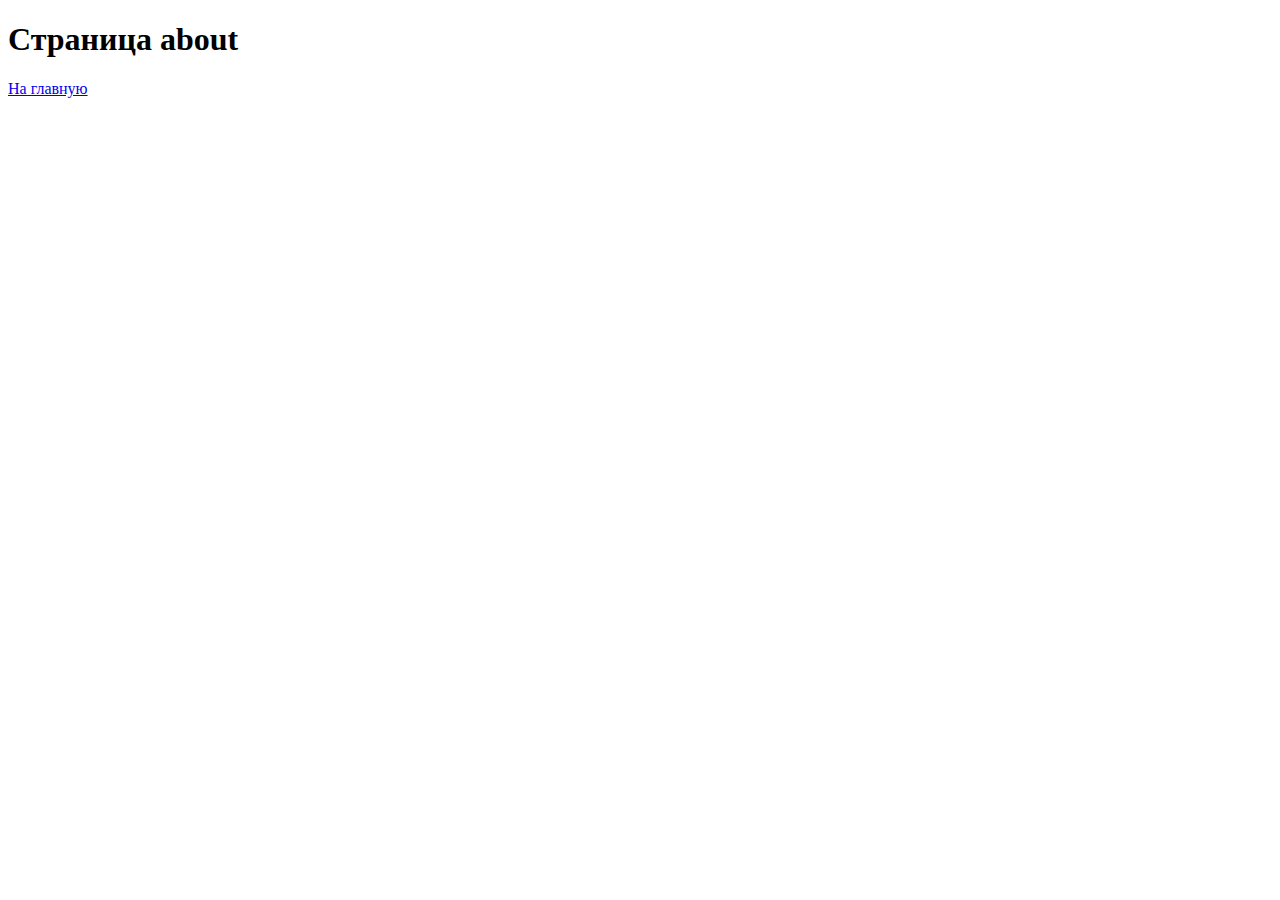
<file: about.html>
<!DOCTYPE html>

<html lang="ru">
    
    <head>
        <meta charset="utf-8">
        <title>Страница about</title>
    </head>

    <body>

        <h1>Страница about</h1>

        <a href="../Main.html">На главную</a>

    </body>
</html>
</file>
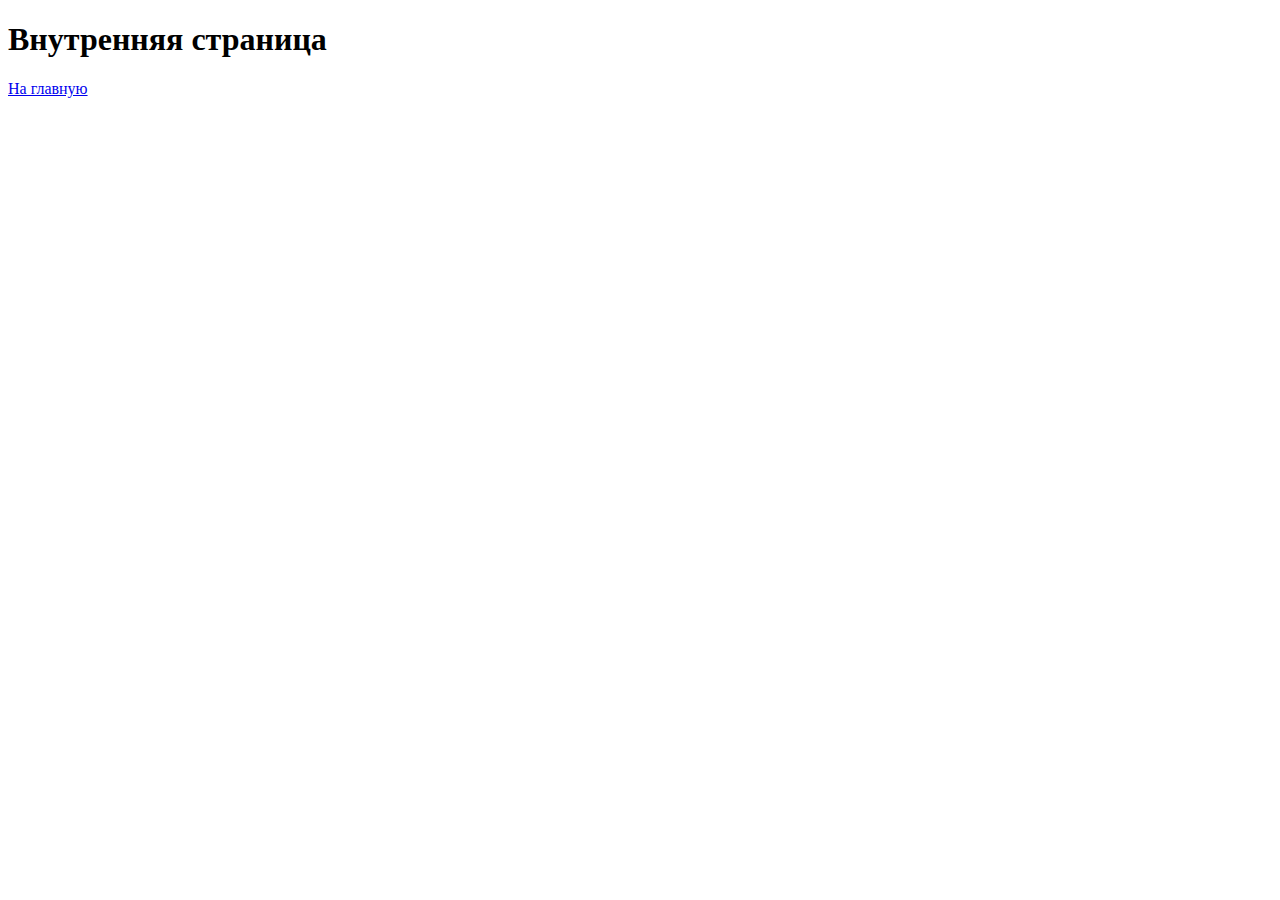
<file: Inner_page.html>
<!DOCTYPE html>

<html lang="ru">
    
    <head>
        <meta charset="utf-8">
        <title>Внутренняя страница</title>
    </head>

    <body>

        <h1>Внутренняя страница</h1>

        <a href="/">На главную</a>

    </body>
</html>
</file>
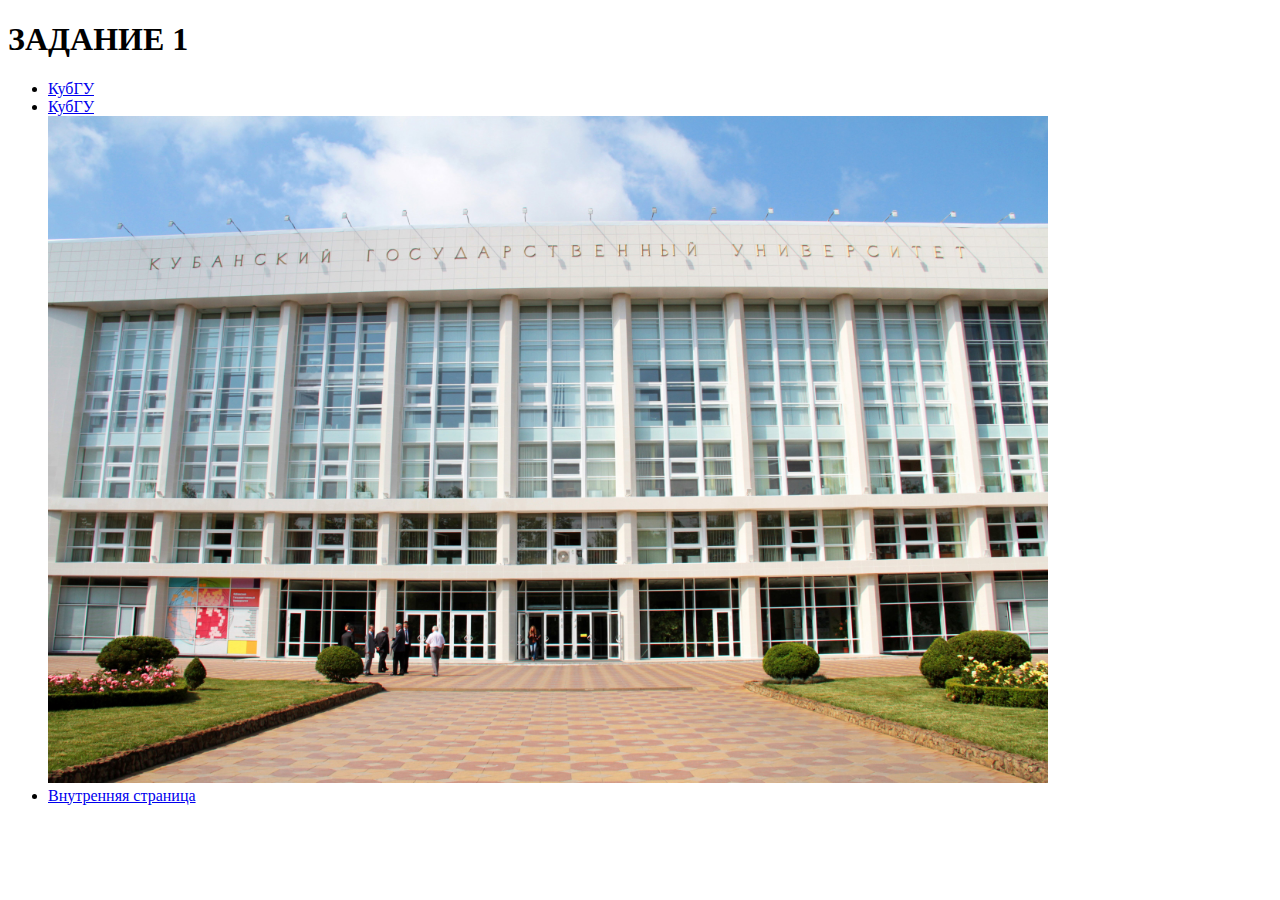
<file: Main.html>
<!DOCTYPE html>

<html lang="ru">

    <head>
        <title>ЗАДАНИЕ 1</title>
    </head>

    <body>

        <h1>
            ЗАДАНИЕ 1
        </h1>

        <ul>
            <li><a href="http://www.kubsu.ru/">КубГУ</a></li>
            <li><a href="https://www.kubsu.ru/">КубГУ</a></li>
            <a href="https://www.kubsu.ru/"><img src="image_KubSU.jpg" alt="КубГУ" style="width: 1000px;"></a>
            <li><a href="Внутренняя страница.html">Внутренняя страница</a></li>
        </ul>
    
    </body>

</html>
</file>
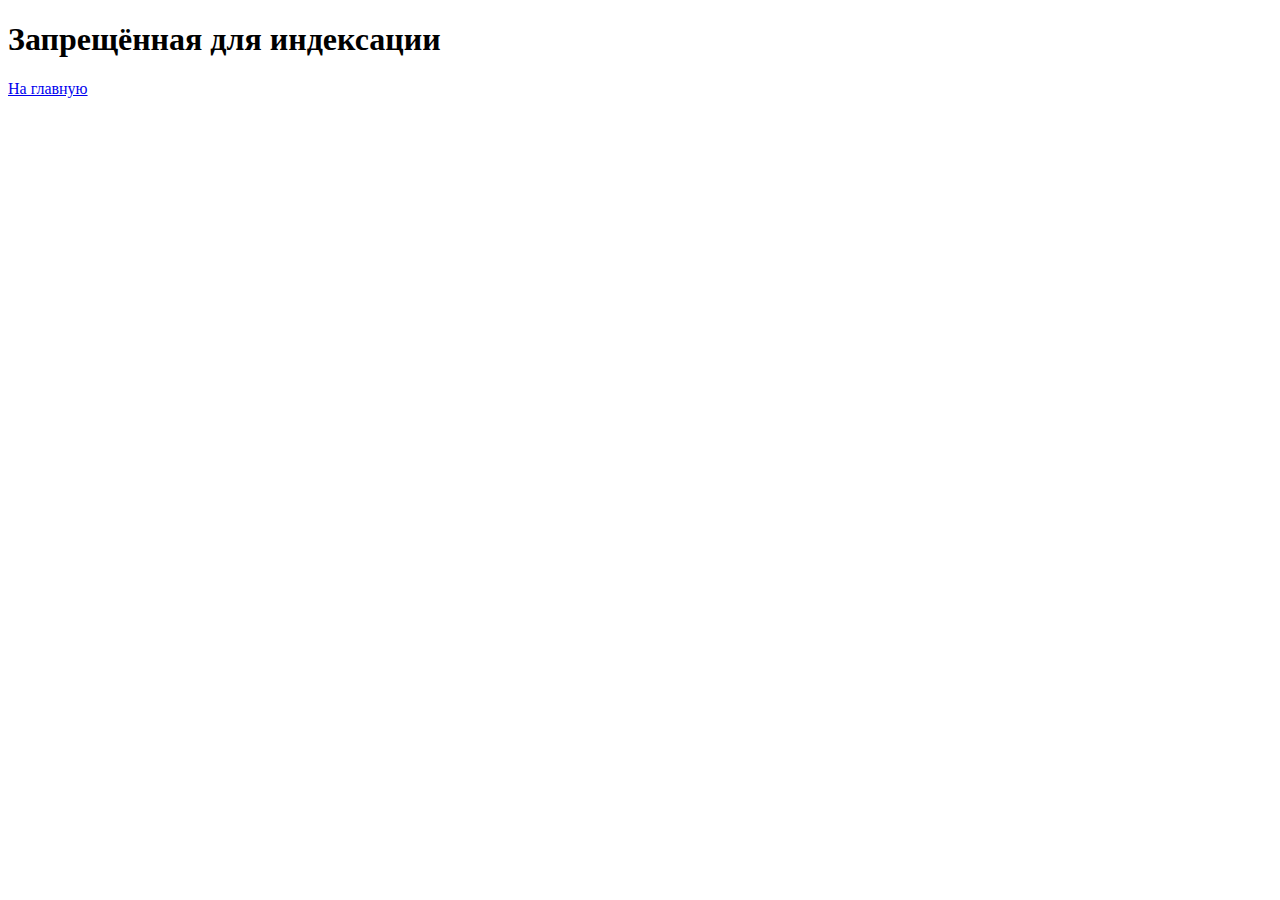
<file: No_index.html>
<!DOCTYPE html>

<html lang="ru">
    
    <head>
        <meta charset="utf-8">
        <meta name="robots" content="noindex">
        <title>Запрещённая для индексации</title>
    </head>

    <body>

        <h1>Запрещённая для индексации</h1>

        <a href="index.html">На главную</a>

    </body>
</html>
</file>
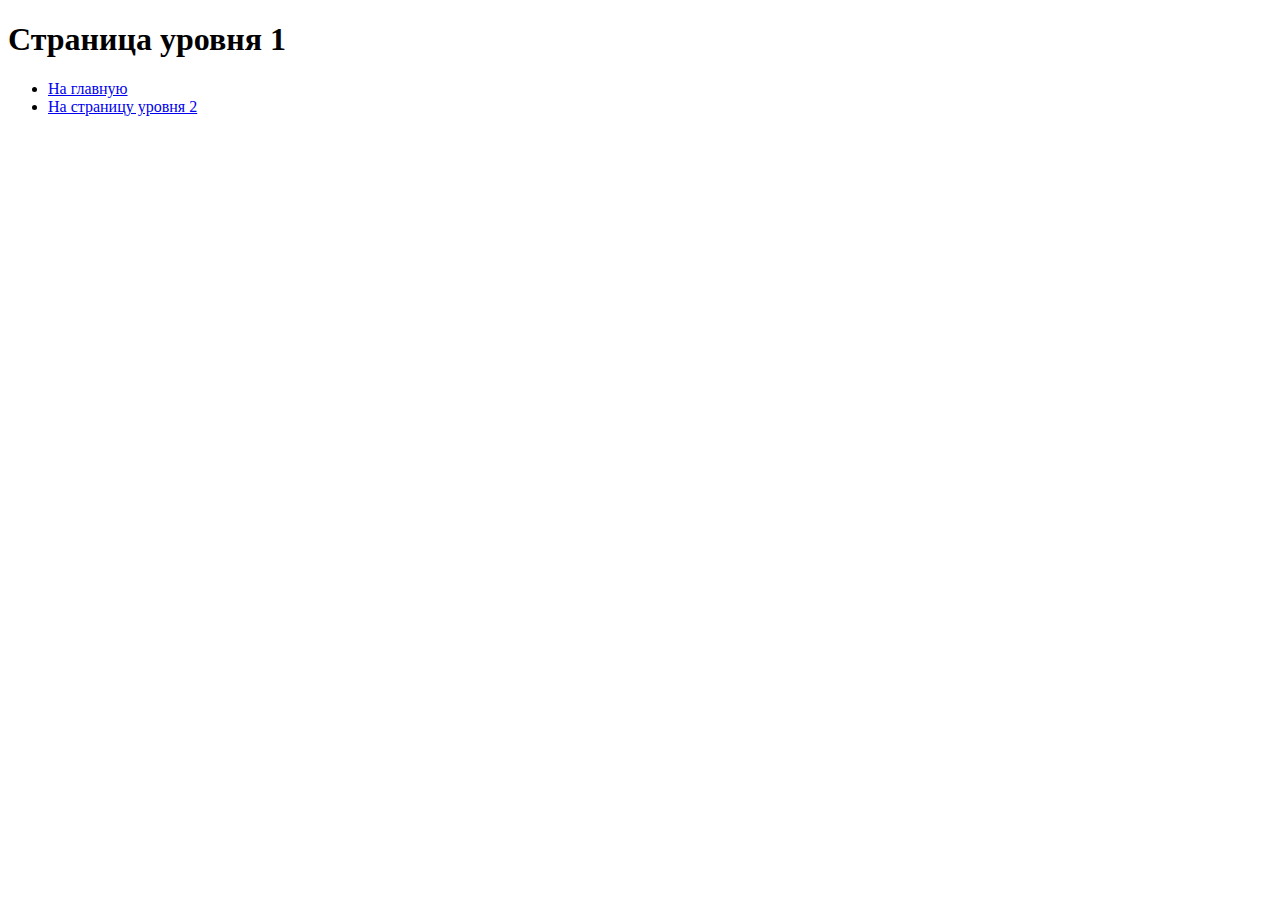
<file: Page_level_1.html>
<!DOCTYPE html>

<html lang="ru">
    
    <head>
        <meta charset="utf-8">
        <title>Страница уровня 1</title>
    </head>

    <body>

        <h1>Страница уровня 1</h1>

        <ul>
            <li><a href="../Main.html">На главную</a></li>
            <li><a href="./level_2/Page_level_2.html">На страницу уровня 2</a></li>
        </ul>

    </body>
</html>
</file>
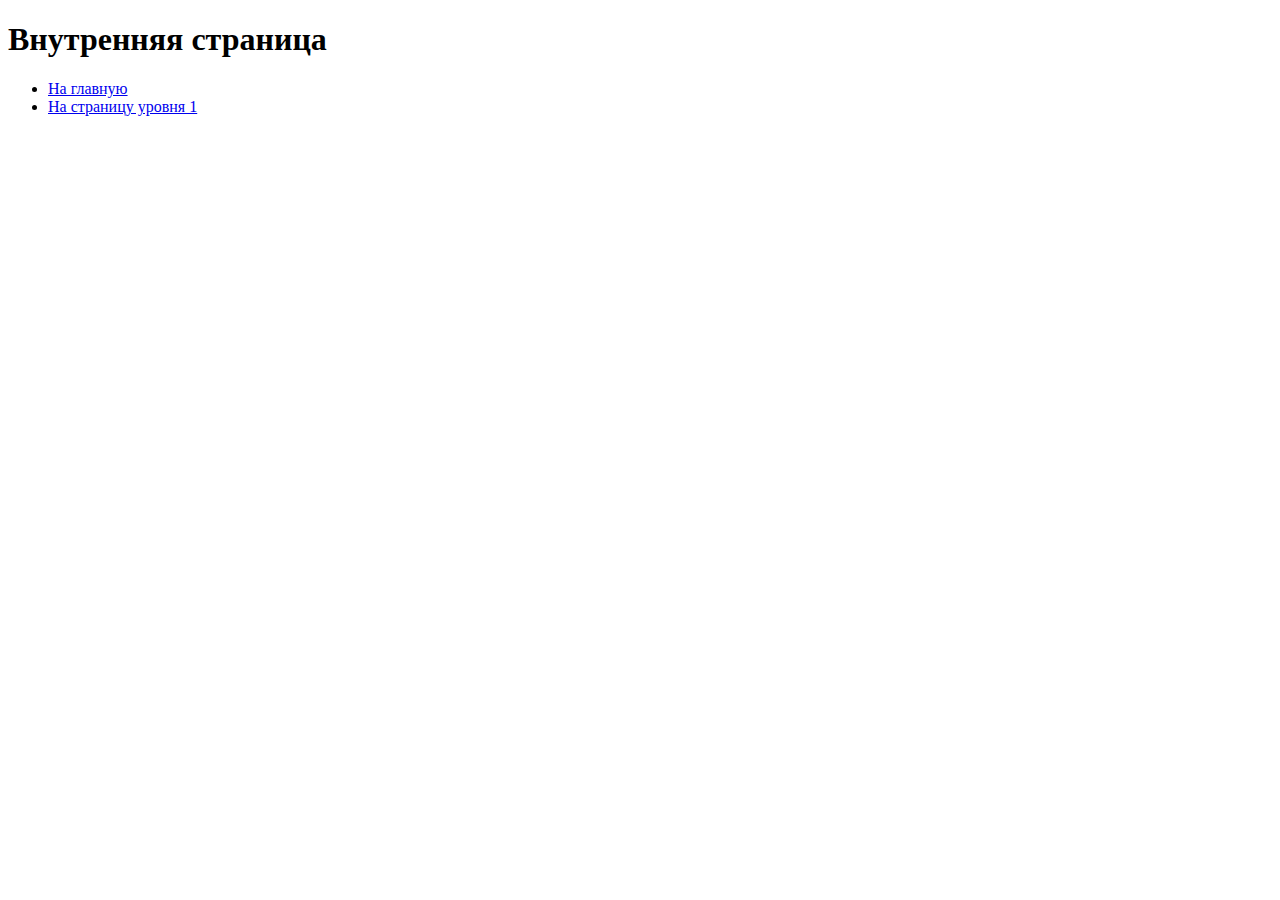
<file: Page_level_2.html>
<!DOCTYPE html>

<html lang="ru">
    
    <head>
        <meta charset="utf-8">
        <title>Внутренняя страница</title>
    </head>

    <body>

        <h1>Внутренняя страница</h1>

        <ul>
            <li><a href="../../Main.html">На главную</a></li>
            <li><a href="../Page_level_1.html">На страницу уровня 1</a></li>
        </ul>

    </body>
</html>
</file>
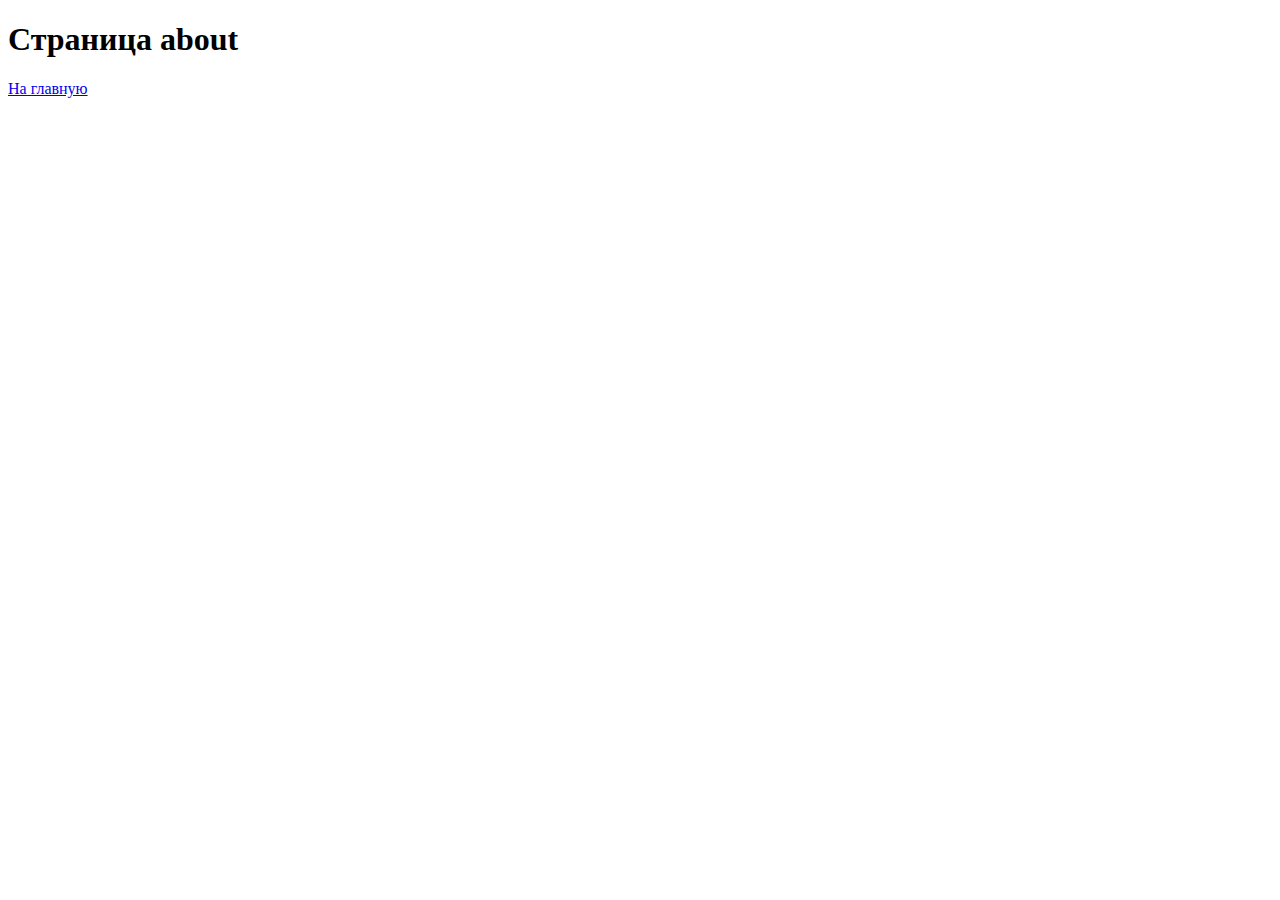
<file: about/about.html>
<!DOCTYPE html>

<html lang="ru">
    
    <head>
        <meta charset="utf-8">
        <title>Страница about</title>
    </head>

    <body>

        <h1>Страница about</h1>

        <a href="../Main.html">На главную</a>

    </body>
</html>
</file>
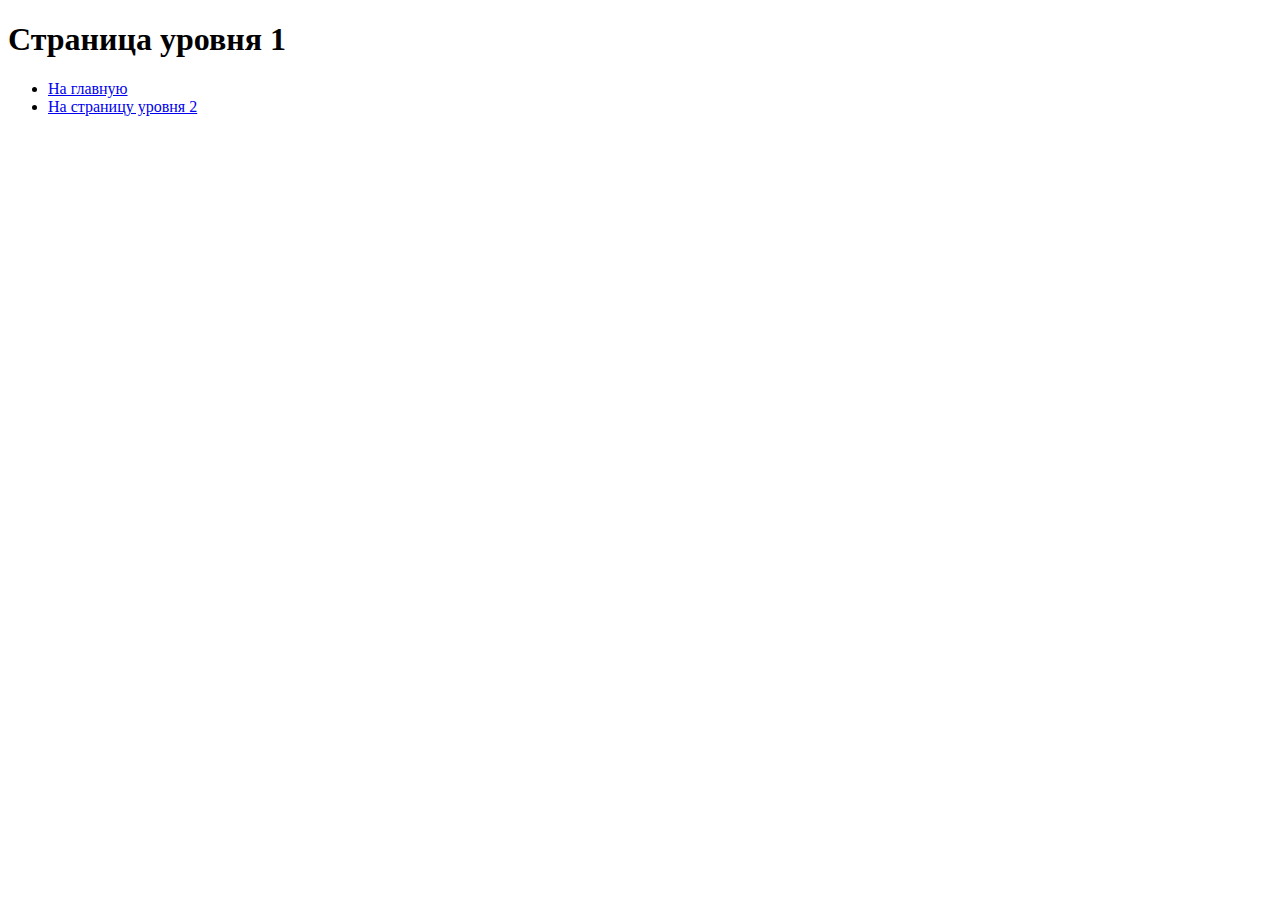
<file: level_1/Page_level_1.html>
<!DOCTYPE html>

<html lang="ru">
    
    <head>
        <meta charset="utf-8">
        <title>Страница уровня 1</title>
    </head>

    <body>

        <h1>Страница уровня 1</h1>

        <ul>
            <li><a href="../index.html">На главную</a></li>
            <li><a href="./level_2/Page_level_2.html">На страницу уровня 2</a></li>
        </ul>

    </body>
</html>
</file>
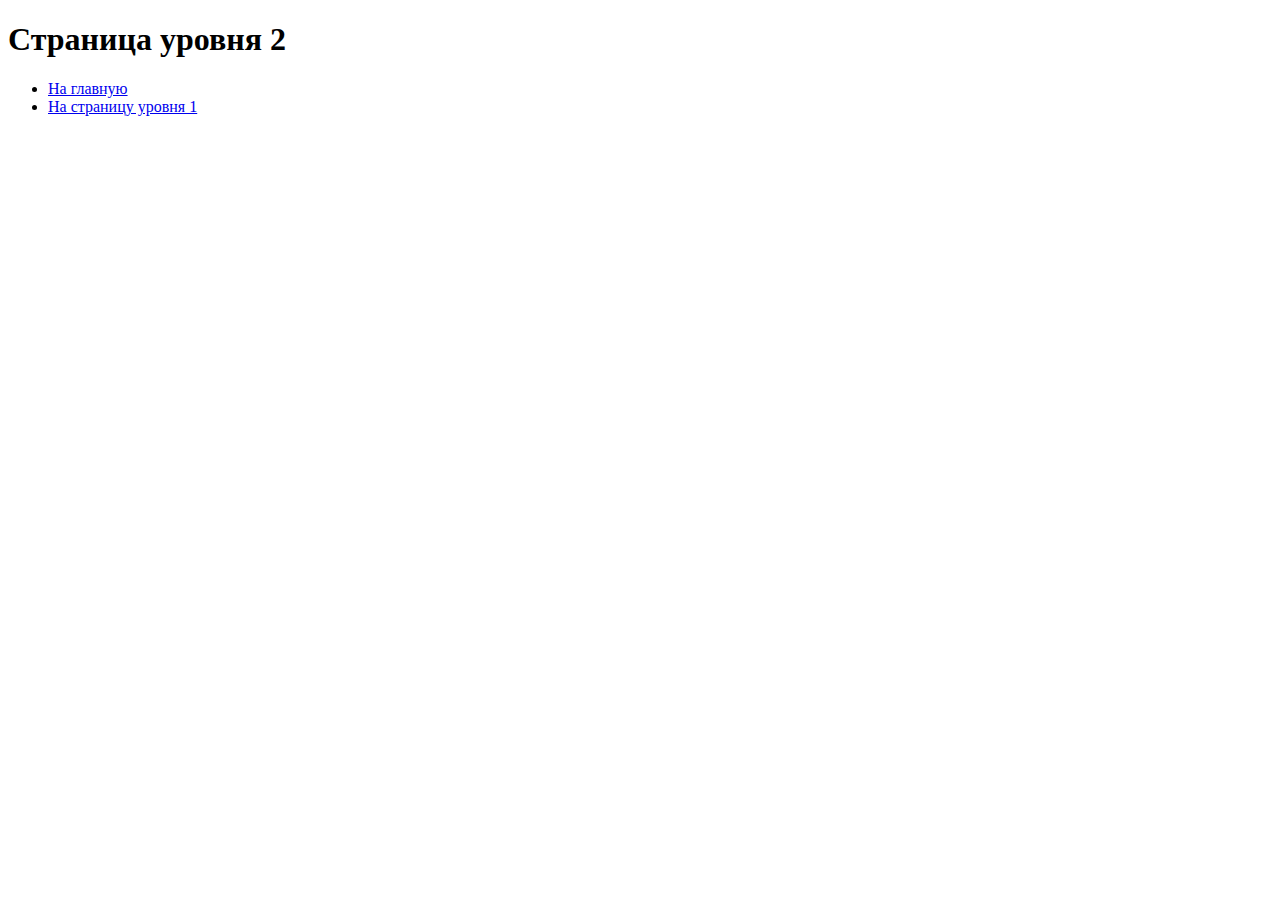
<file: level_1/level_2/Page_level_2.html>
<!DOCTYPE html>

<html lang="ru">
    
    <head>
        <meta charset="utf-8">
        <title>Страница уровня 2</title>
    </head>

    <body>

        <h1>Страница уровня 2</h1>

        <ul>
            <li><a href="../../index.html">На главную</a></li>
            <li><a href="../Page_level_1.html">На страницу уровня 1</a></li>
        </ul>

    </body>
</html>
</file>
